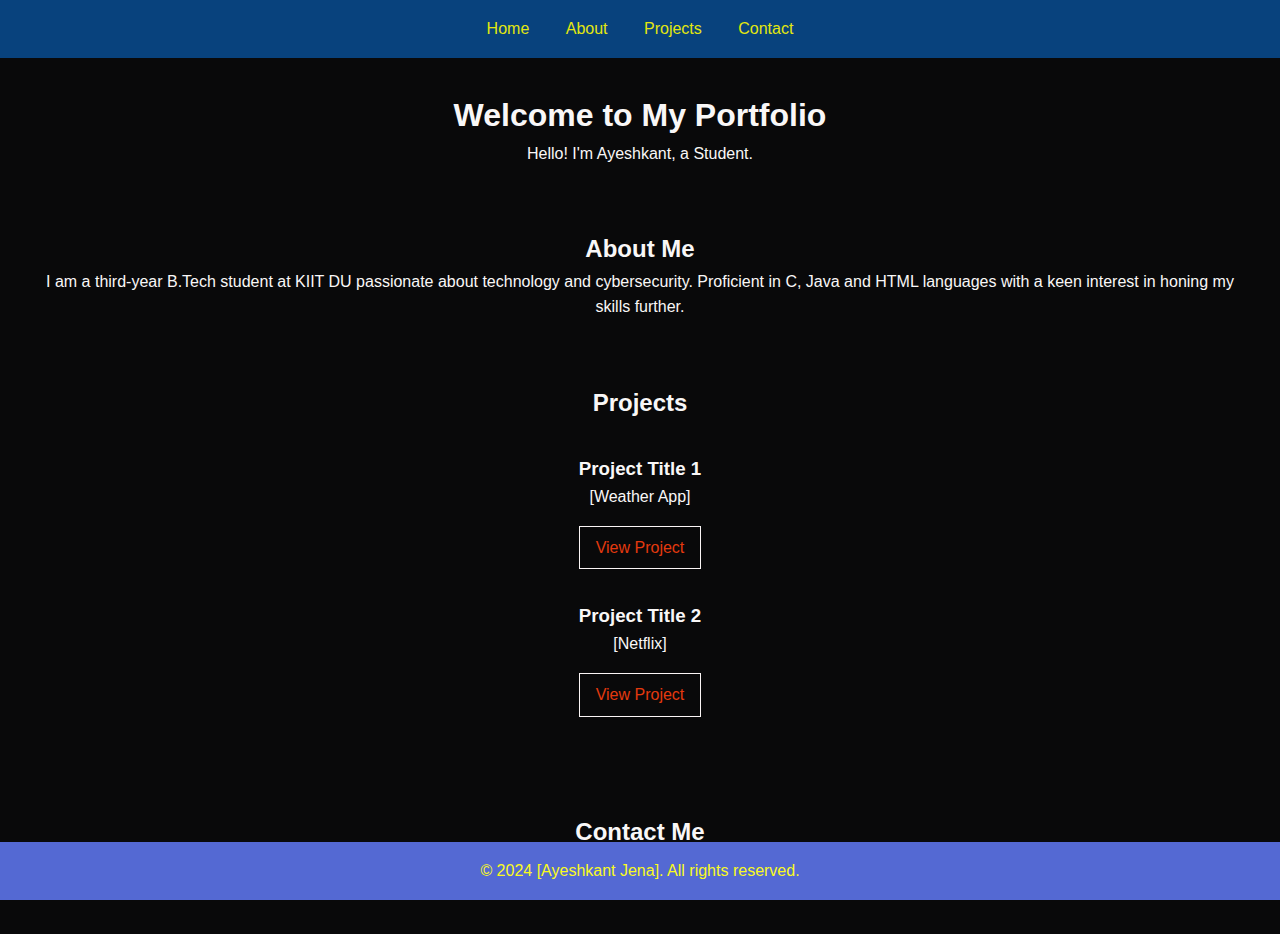
<file: BharatIntern/Portfolio/index.html>
<!DOCTYPE html>
<html lang="en">
  <head>
    <meta charset="UTF-8" />
    <meta name="viewport" content="width=device-width, initial-scale=1.0" />
    <title>Your Name | Portfolio</title>
    <link rel="stylesheet" href="styles.css" />
  </head>
  <body>
    <header>
      <nav>
        <ul>
          <li><a href="#home">Home</a></li>
          <li><a href="#about">About</a></li>
          <li><a href="#projects">Projects</a></li>
          <li><a href="#contact">Contact</a></li>
        </ul>
      </nav>
    </header>

    <section id="home">
      <h1>Welcome to My Portfolio</h1>
      <p>Hello! I'm Ayeshkant, a Student.</p>
    </section>

    <section id="about">
      <h2>About Me</h2>
      <p>
        I am a third-year B.Tech student at KIIT DU passionate about technology
        and cybersecurity. Proficient in C, Java and HTML languages with a keen
        interest in honing my skills further.
      </p>
    </section>

    <section id="projects">
      <h2>Projects</h2>
      <div class="project">
        <h3>Project Title 1</h3>
        <p>[Weather App]</p>
        <a href="WeatherApp/index.html">View Project</a>
      </div>
      <div class="project">
        <h3>Project Title 2</h3>
        <p>[Netflix]</p>
        <a href="Netflix/index.html">View Project</a>
      </div>
    </section>

    <section id="contact">
      <h2>Contact Me</h2>
      <p>
        Email:
        <a href="mailto:your.email@example.com">jenaayeshkant@gmail.com</a>
      </p>
      <p>
        LinkedIn:
        <a
          href="https://www.linkedin.com/in/ayeshkant-jena-a7034327a/"
          target="_blank"
          >https://www.linkedin.com/in/ayeshkant-jena-a7034327a/</a
        >
      </p>
      <!-- Contact information -->
    </section>

    <footer>
      <p>&copy; 2024 [Ayeshkant Jena]. All rights reserved.</p>
    </footer>
  </body>
</html>
</file>
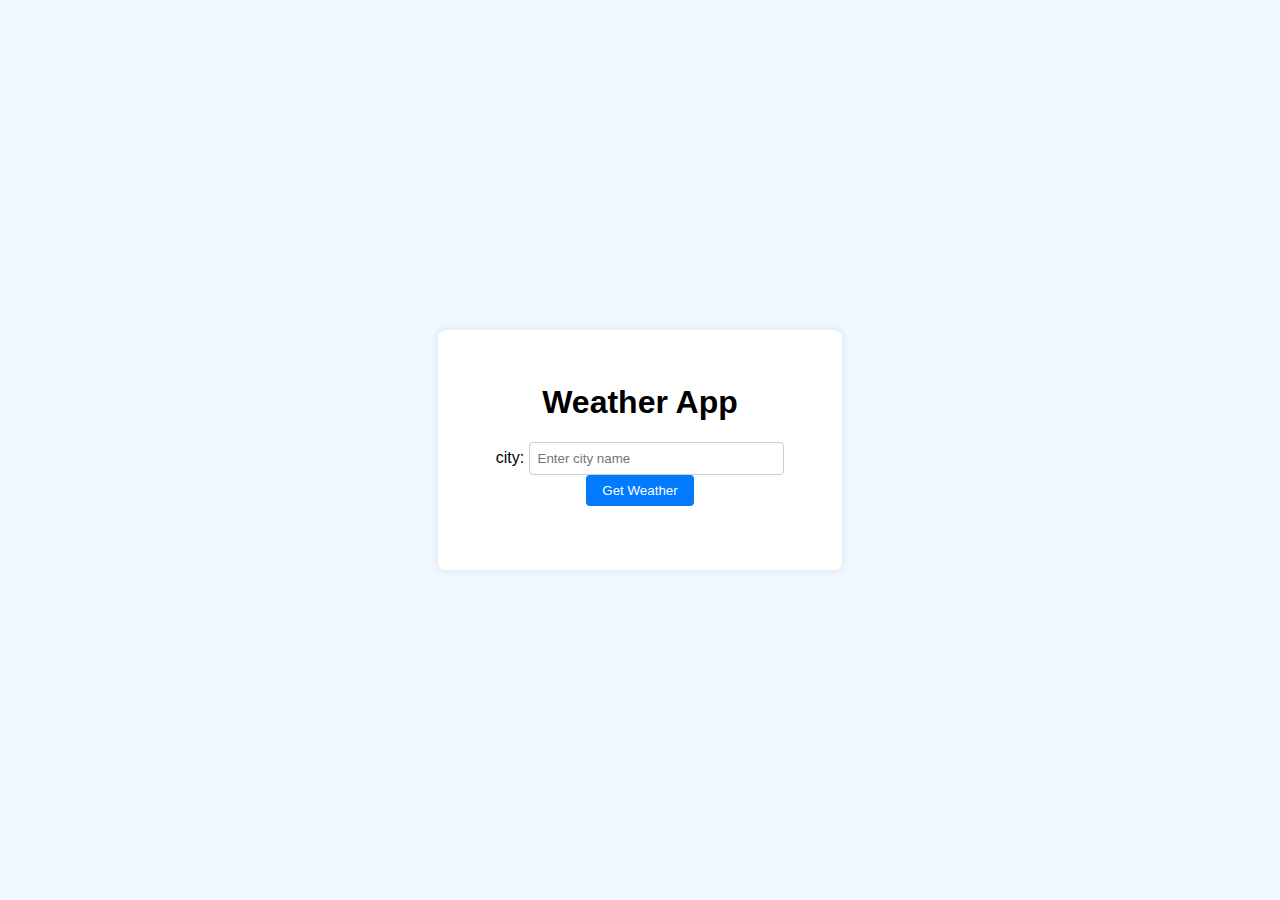
<file: BharatIntern/WeatherApp/index.html>
<!DOCTYPE html>
<html lang="en">
  <head>
    <meta charset="UTF-8" />
    <meta name="viewport" content="width=device-width, initial-scale=1.0" />
    <title>Weather App</title>
    <link rel="stylesheet" href="styles.css" />
  </head>
  <body>
    <script type="module" src="index.js"></script>
    <div class="container">
      <h1>Weather App</h1>
      <form id="weatherForm">
        city:
        <input type="text" id="city" placeholder="Enter city name" required />
        <button type="submit" onclick="handleFormSubmit(city)">
          Get Weather
        </button>
      </form>
      <div id="weatherResult">
        <h2 id="cityName"></h2>
        <p id="temperature"></p>
        <p id="description"></p>
      </div>
    </div>
  </body>
</html>
</file>
<file: BharatIntern/Portfolio/styles.css>
* {
    margin: 0;
    padding: 0;
    box-sizing: border-box;
  }
  
  body {
    font-family: Arial, sans-serif;
    line-height: 1.6;
    background-color: #09090a;
    color: #f9f7f7;
  }
  
  header {
    background-color: #08427d;
    color: #d6f00a;
    padding: 1rem 0;
    text-align: center;
  }
  
  nav ul {
    list-style: none;
    padding: 0;
  }
  
  nav ul li {
    display: inline;
    margin: 0 1rem;
  }
  
  nav ul li a {
    color: #e3e70e;
    text-decoration: none;
  }
  
  section {
    padding: 2rem;
    text-align: center;
  }
  
  #projects .project {
    margin: 2rem 0;
  }
  
  #projects .project a {
    color: #e4390e;
    text-decoration: none;
    border: 1px solid #faf5f5;
    padding: 0.5rem 1rem;
    display: inline-block;
    margin-top: 1rem;
  }
  
  #projects .project a:hover {
    background-color: #2154cc4f4;
    color: #fff;
  }
  
  footer {
    background-color: #5469d3;
    color: #fafa1e;
    text-align: center;
    padding: 1rem 0;
    position: absolute;
    width: 100%;
    bottom: 0;
  }
</file>
<file: BharatIntern/WeatherApp/styles.css>
body {
    font-family: Arial, sans-serif;
    background-color: #f0f8ff;
    margin: 0;
    display: flex;
    justify-content: center;
    align-items: center;
    height: 100vh;
  }
  
  .container {
    text-align: center;
    background: #fff;
    padding: 2rem;
    border-radius: 8px;
    box-shadow: 0 0 10px rgba(0, 0, 0, 0.1);
  }
  
  form {
    margin-bottom: 2rem;
  }
  
  input {
    padding: 0.5rem;
    border: 1px solid #ccc;
    border-radius: 4px;
    width: 70%;
  }
  
  button {
    padding: 0.5rem 1rem;
    border: none;
    background-color: #007bff;
    color: white;
    border-radius: 4px;
    cursor: pointer;
  }
  
  button:hover {
    background-color: #0056b3;
  }
  
  #weatherResult {
    display: none;
    margin-top: 1rem;
  }
</file>
